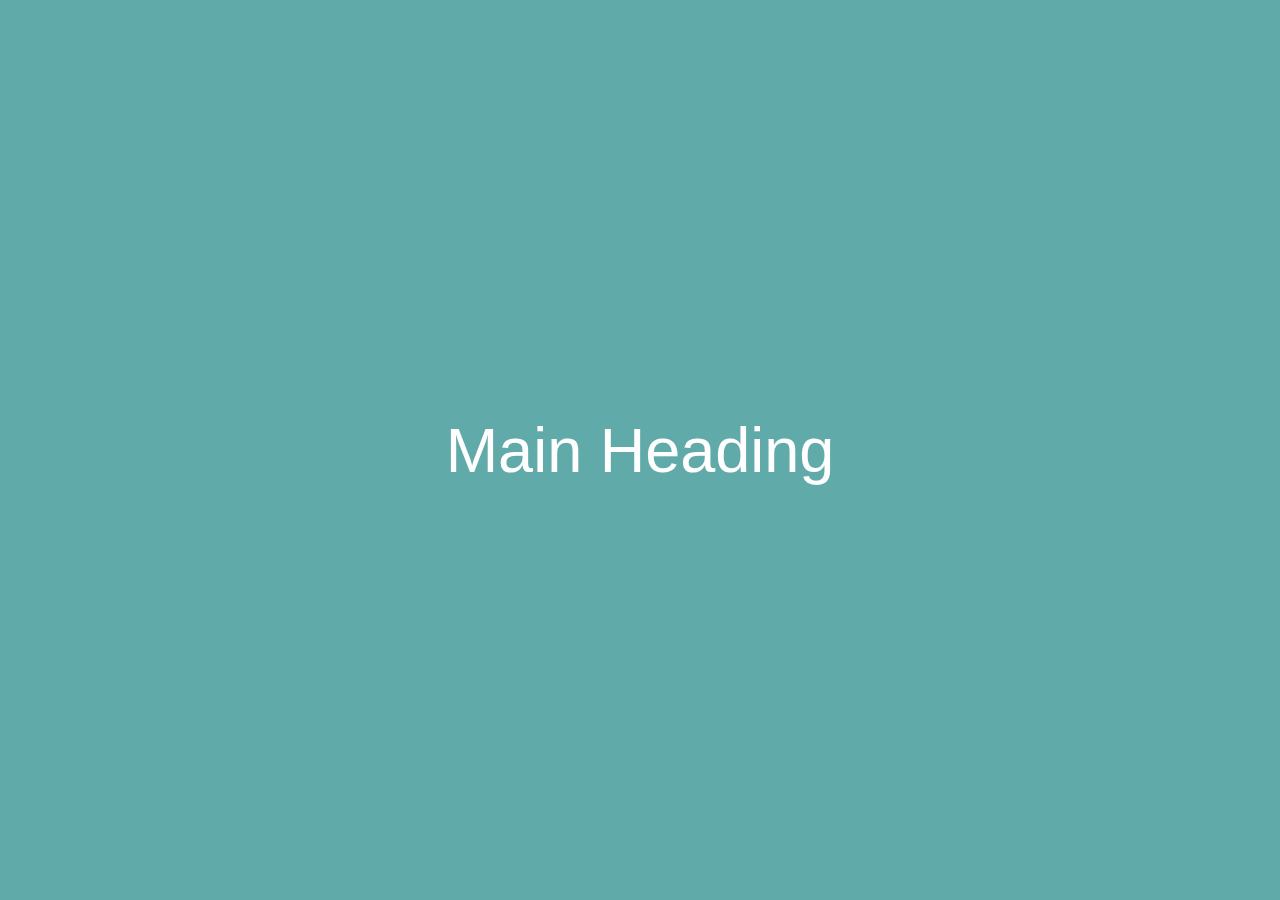
<file: test/test.html>
<!DOCTYPE html>
<html lang="en">
<head>
    <meta charset="UTF-8">
    <meta name="viewport" content="width=device-width, initial-scale=1.0">
    <meta http-equiv="X-UA-Compatible" content="ie=edge">
    <link rel="stylesheet" href="./style.css">
    <title>Test</title>
</head>
<body>


    <header>

        <h1>Main Heading</h1>

    </header>
    
</body>
</html>
</file>
<file: test/style.css>
*,
*::before,
*::after {
    margin: 0;
    padding: 0;
    box-sizing: border-box;
}

html,
body {
    font: normal 18px 'Ubuntu', sans-serif, serif;
    color: #222;
    background-color: rgb(96, 170, 170);
    text-rendering: optimizeLegibility;
}

header {
    width: 100%;
    height: 100vh;
}

h1 {
    font-size: 350%;
    font-weight: 100;
    position: absolute;
    top: 50%;
    left: 50%;
    transform: translate(-50%, -50%);
    color: #fefefe;
}
</file>
